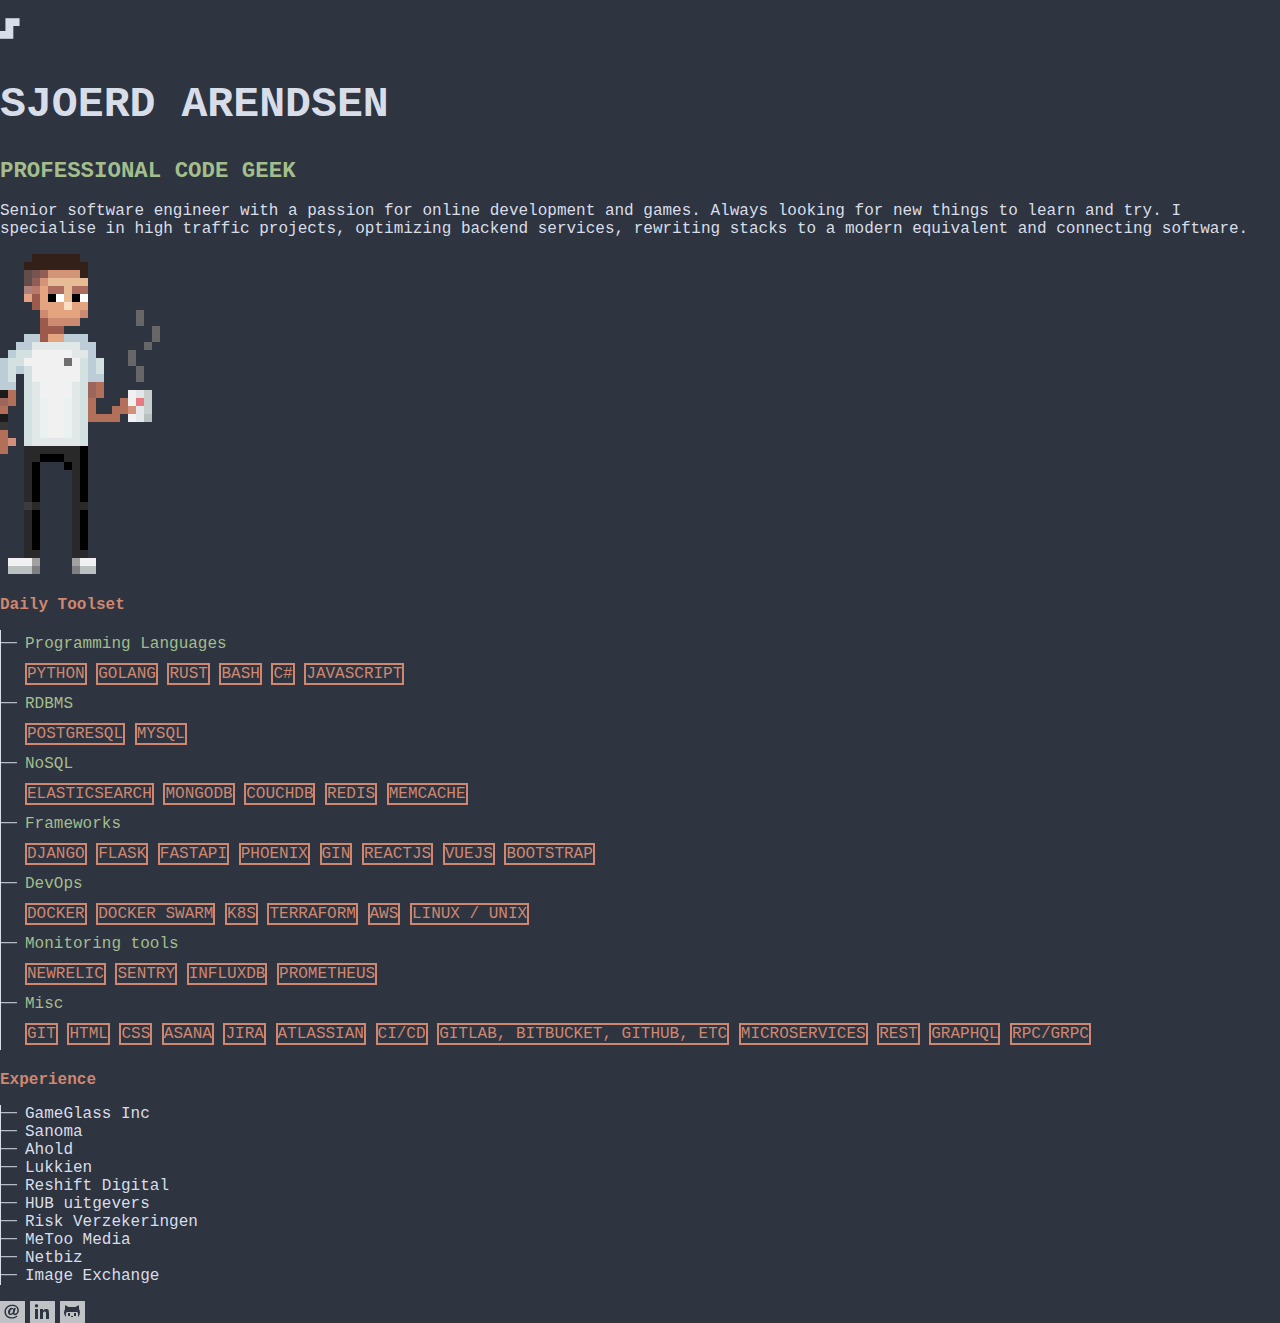
<file: index.html>
<!DOCTYPE html>
<html>

<head>
    <title>
        Sjoerd Arendsen
    </title>
    <meta name="description"
        content="Senior software engineer with a passion for online development and games. Always looking for new things to learn and try. I specialise in high traffic projects, optimizing backend services and rewriting stacks to a modern equivalent.">
    <meta name="viewport" content="width=device-width, initial-scale=1.0">
    <link href="https://fonts.googleapis.com/css?family=Fira+Mono">
    <link href="fonts/PoppkornRegular-MzKY.ttf">
    <link rel="stylesheet" href="https://stackpath.bootstrapcdn.com/bootstrap/4.5.0/css/bootstrap.min.css"
        integrity="sha384-9aIt2nRpC12Uk9gS9baDl411NQApFmC26EwAOH8WgZl5MYYxFfc+NcPb1dKGj7Sk" crossorigin="anonymous">
    <link href="css/default.css" media="screen" rel="stylesheet" type="text/css">
    <script type="text/javascript">
        var $buoop = {
            vs: {
                i: 8,
                f: 15,
                o: 10.6,
                s: 4,
                n: 9
            },
            text: '1988 called, they want there browser back... No really, you should upgrade! <a target="_blank" href="http://browser-update.org/update.html">Learn how to update your browser</a>'
        }
        $buoop.ol = window.onload;
        window.onload = function () {
            try {
                if ($buoop.ol) $buoop.ol();
            } catch (e) { }
            var e = document.createElement("script");
            e.setAttribute("type", "text/javascript");
            e.setAttribute("src", "//browser-update.org/update.js");
            document.body.appendChild(e);
        }
    </script>
</head>

<body>

    <div class="container">
        <div class="row px-m-5 mb-4 justify-content-md-center d-flex flex-wrap align-items-center">
            <div class="col-sm-8 align-self-center intro">
                <div id="logo">S</div>
                <h1>Sjoerd Arendsen</h1>
                <h2>Professional code geek</h2>
                <p>
                    Senior software engineer with a passion for online development and games.
                    Always looking for new things to learn and try.
                    I specialise in high traffic projects, optimizing backend services, rewriting stacks to a modern
                    equivalent and connecting software.
                </p>
            </div>
            <div class="col-sm-4 me">
                <img src="/img/me.png">
            </div>
        </div>
        <div class="row px-m-5">
            <div class="col-sm col-lg-8 skills">
                <h4>Daily Toolset</h4>
                <ul>
                    <li><span class="cat">Programming Languages</span>
                        <ul>
                            <li class="badge badge-primary">Python</li>
                            <li class="badge badge-primary">GoLang</li>
                            <li class="badge badge-primary">Rust</li>
                            <li class="badge badge-primary">Bash</li>
                            <li class="badge badge-primary">C#</li>
                            <li class="badge badge-primary">Javascript</li>
                        </ul>
                    </li>
                    <li><span class="cat">RDBMS</span>
                        <ul>
                            <li class="badge badge-primary">PostgreSQL</li>
                            <li class="badge badge-primary">MySQL</li>
                        </ul>
                    </li>
                    <li><span class="cat">NoSQL</span>
                        <ul>
                            <li class="badge badge-primary">Elasticsearch</li>
                            <li class="badge badge-primary">MongoDB</li>
                            <li class="badge badge-primary">CouchDB</li>
                            <li class="badge badge-primary">Redis</li>
                            <li class="badge badge-primary">Memcache</li>
                        </ul>
                    </li>
                    <li><span class="cat">Frameworks</span>
                        <ul>
                            <li class="badge badge-primary">Django</li>
                            <li class="badge badge-primary">Flask</li>
                            <li class="badge badge-primary">FastAPI</li>
                            <li class="badge badge-primary">Phoenix</li>
                            <li class="badge badge-primary">Gin</li>
                            <li class="badge badge-primary">ReactJS</li>
                            <li class="badge badge-primary">VueJS</li>
                            <li class="badge badge-primary">Bootstrap</li>
                        </ul>
                    </li>
                    <li><span class="cat">DevOps</span>
                        <ul>
                            <li class="badge badge-primary">Docker</li>
                            <li class="badge badge-primary">Docker Swarm</li>
                            <li class="badge badge-primary">K8s</li>
                            <li class="badge badge-primary">Terraform</li>
                            <li class="badge badge-primary">AWS</li>
                            <li class="badge badge-primary">Linux / Unix</li>
                        </ul>
                    </li>
                    <li><span class="cat">Monitoring tools</span>
                        <ul>
                            <li class="badge badge-primary">NewRelic</li>
                            <li class="badge badge-primary">Sentry</li>
                            <li class="badge badge-primary">InfluxDB</li>
                            <li class="badge badge-primary">Prometheus</li>
                        </ul>
                    </li>
                    <li><span class="cat">Misc</span>
                        <ul>
                            <li class="badge badge-primary">Git</li>
                            <li class="badge badge-primary">HTML</li>
                            <li class="badge badge-primary">CSS</li>
                            <li class="badge badge-primary">Asana</li>
                            <li class="badge badge-primary">Jira</li>
                            <li class="badge badge-primary">Atlassian</li>
                            <li class="badge badge-primary">CI/CD</li>
                            <li class="badge badge-primary">GitLab, Bitbucket, Github, etc</li>
                            <li class="badge badge-primary">Microservices</li>
                            <li class="badge badge-primary">REST</li>
                            <li class="badge badge-primary">GraphQL</li>
                            <li class="badge badge-primary">RPC/gRPC</li>
                        </ul>
                    </li>
                </ul>
            </div>
            <div class="col-sm col-lg-4 xp">
                <h4>Experience</h4>
                <ul>
                    <li>GameGlass Inc</li>
                    <li>Sanoma</li>
                    <li>Ahold</li>
                    <li>Lukkien</li>
                    <li>Reshift Digital</li>
                    <li>HUB uitgevers</li>
                    <li>Risk Verzekeringen</li>
                    <li>MeToo Media</li>
                    <li>Netbiz</li>
                    <li>Image Exchange</li>
                </ul>
            </div>
        </div>
        <div class="row px-m-5">
            <div class="col-12 align-self-center py-3">
                <a href="mailto:sjoerd@optixdesigns.com"><i class="iconsocial-email icon-large"></i></a>
                <a href="http://nl.linkedin.com/in/sjoerdarendsen" target="_blank"><i
                        class="iconsocial-linkedin icon-large"></i></a>
                <a href="https://github.com/sarendsen" target="_blank"><i class="iconsocial-github icon-large"></i></a>
            </div>
        </div>
    </div>
</body>

</html>
</file>
<file: css/default.css>
@charset "utf-8";

@font-face {
  font-family: 'Poppkorn';
  src: url('/fonts/Poppkorn.ttf')  format('truetype');
}

body {
  padding: 0; margin: 0;
  /* background: #1a1e24; */
  --bg-opacity: 1;
  background-color: #2e3440;
  background-color: rgba(46,52,64,var(--bg-opacity));  
  width: 100%;
  min-height: 100vh;
  display: -webkit-box; display: -ms-flexbox; display: flex;
  -webkit-box-align: center; -ms-flex-align: center; align-items: center;
  -webkit-box-pack: center; -ms-flex-pack: center; justify-content: center;
  -webkit-font-smoothing: antialiased; -moz-osx-font-smoothing: grayscale;
  color: rgb(216, 222, 233);
  font-family: Menlo, Monaco, Consolas, "Liberation Mono", "Courier New", monospace;
}

a {
  color: rgb(216, 222, 233)
}

h1 {
  font-weight: 600;
  text-transform: uppercase;
  font-size: 2.7em
}

#logo {
  font-weight: 600;
  text-transform: uppercase;
  font-size: 50px;
  font-family: "Poppkorn";
}

/* .me {
  background: url("/img/me.png") left center no-repeat;
  min-height: 320px;
  background-size: cover;
  resize: both;
} */

.me img {
  vertical-align: middle;
}

h2 {
  color: #a3be8c;
  text-transform: uppercase;
  font-size: 1.4em;
}

h4 {
  color: #d08770;
  margin-bottom: .7rem;
}

.cat {
  color: #a3be8c;
  font-size: inherit;
  padding: 5px 0px;
  display: -webkit-inline-box;
  /* display: block; */
}

ul {
  list-style: none;
  margin-left:0;
  padding: 0;
}

ul li,
ul li {
  border-left: 1px solid rgb(216, 222, 233);
  position: relative;
}

.xp > ul > li:before ,
.skills > ul > li:before {
  display: inline-block;
  content: "";
  border-top: 1px solid rgb(216, 222, 233);
  width: 1rem;
  margin: 0 0.5rem 0 0;
  transform: translateY(-0.3rem);
}


ul ul {
  margin-left:24px;
  list-style-type: square;
  /* padding-top: 5px; */
  /* display: inline-block; */
}

ul ul li {
  display: inline-block;
  border-left: 0px;
}

/* .xp > ul ul li:before,
.skills > ul ul li:not(:first-child):before {
  content: '■';
  display: inline-block;
  color: #d08770;
  font-size: 8px;
  vertical-align: middle;
  margin-top: -2px;
  margin-right: 9px;
  margin-left: 0px;
} */

.badge {
  margin-top: 5px;
  margin-bottom: 5px;
}

.badge-primary {
  border: 2px solid #d08770;
  background-color: #2e3440; 
  color: #d08770;
  /* background-color: #d08770;
  color: #2e3440; */
  text-transform: uppercase;
}

/* .xp > ul li,
.skills > ul li {
  border-left: 1px solid rgb(216, 222, 233);
}

.xp > ul > li:before ,
.skills > ul > li:before {
  display: inline-block;
  content: "";
  border-top: 1px solid rgb(216, 222, 233);
  width: 1rem;
  margin: 0 0.5rem 0 0;
  transform: translateY(-0.3rem);
}


ul ul {
  margin-left:30px;
}

.xp > ul ul li:before,
.skills > ul ul li:before {
content: '';
position: absolute;
border-right:2px solid black;
border-bottom:2px solid black;
width:10px;
height:10px;
top: calc(50% - 4px);
left: -20px;
transform: translateY(-50%) rotate(-45deg);
} */

[class^="iconsocial-"],
[class*=" iconsocial-"] {
  float:left;
  margin:0;
  margin-right:5px;
  display: inline-block;
  line-height: 22px;
  width: 25px;
  height: 22px;
  background-position: 0; 
  padding:0;
  opacity:0.7;
  filter: invert(1);
  -webkit-filter: invert(1);
  -moz-filter: invert(1);
  -o-filter: invert(1);
  -ms-filter: invert(1);
}

[class^="iconsocial-"]:hover,
[class*=" iconsocial-"]:hover {
  opacity:0.7;
}

.iconsocial-email {
  background-image: url("../img/glyphicons_social_39_e-mail.png");
}

.iconsocial-linkedin {
  background-image: url("../img/glyphicons_social_17_linked_in.png");
}

.iconsocial-github {
  background-image: url("../img/glyphicons_social_21_github.png");
}

.iconsocial-resume {
  background-image: url("../img/glyphicons_364_cloud_download.png");
}

.sep {
  border-right: 2px solid black
}

@media (max-width: 576px) {
  .me {
    display: none;
  }
  .intro {
    background: url("/img/me.png") 240px 75px no-repeat;
    background-size: 80px;
  }
  h1 {
    font-size: 2.5em;
    /* padding-right: 130px; */
    max-width: 130px;
  }
  h2 {
    /* padding-right: 130px; */
    font-size: 1.7em;
    max-width: 250px;
  }
}
</file>
